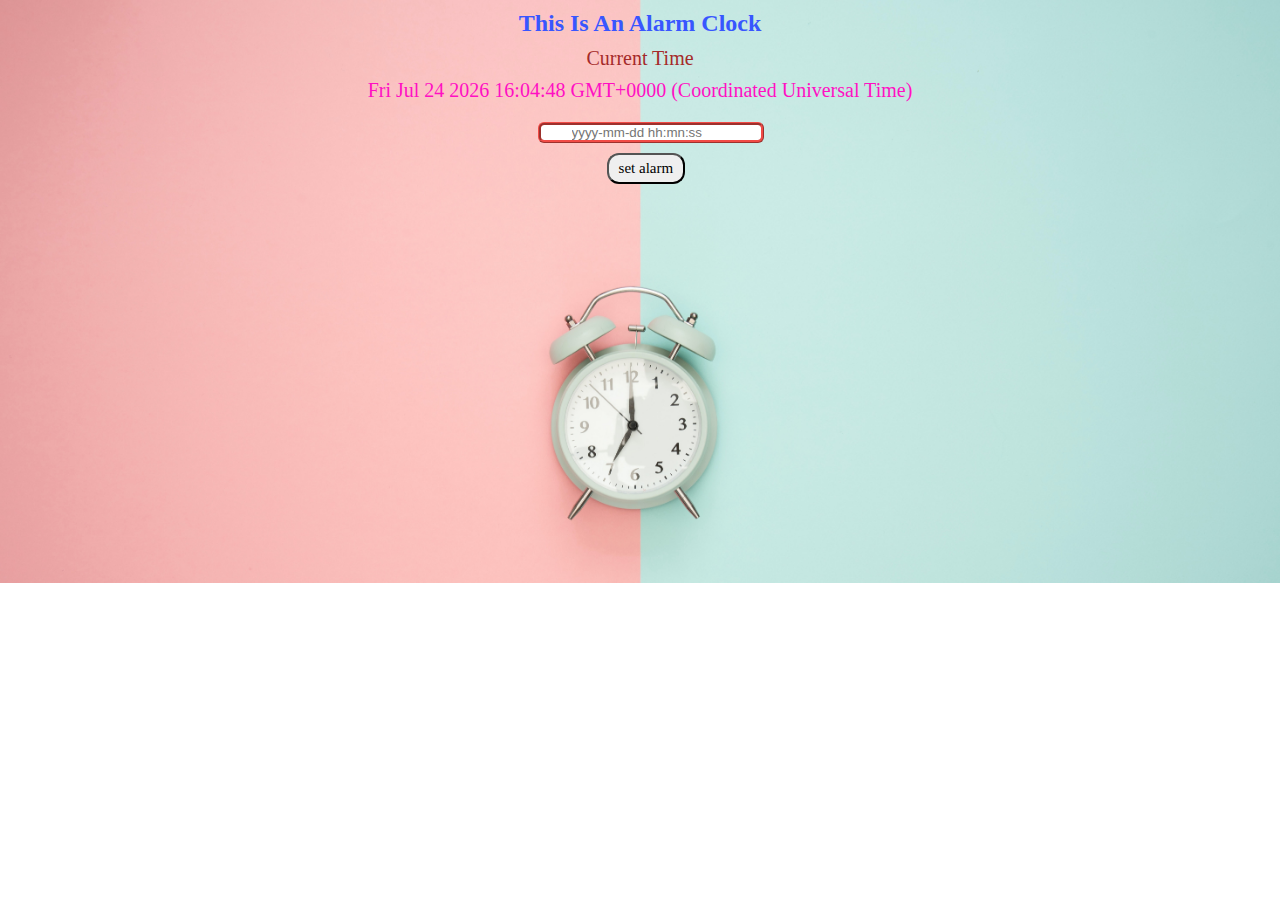
<file: Projects/project 4 (alarm clock)/alarm.html>
<!DOCTYPE html>
<html lang="en">

<head>
    <meta charset="UTF-8">
    <meta http-equiv="X-UA-Compatible" content="IE=edge">
    <meta name="viewport" content="width=device-width, initial-scale=1.0">
    <title>my alarm clock</title>
    <link rel="stylesheet" href="alarm.css">
</head>

<body>

    <div class="container">
        <h2>This Is An Alarm Clock</h2>
        <div class="timeNow">Current Time </div>
        <div class="displayTime" id="currentTime"></div>

        <form id="forms" action="">
            <input id="inputDate" type="text" placeholder="yyyy-mm-dd hh:mn:ss">

            <div>
                <button id="alarmbtn">set alarm</button>
            </div>
        </form>


    </div>

    <script src="alarm.js"></script>
</body>

</html>
</file>
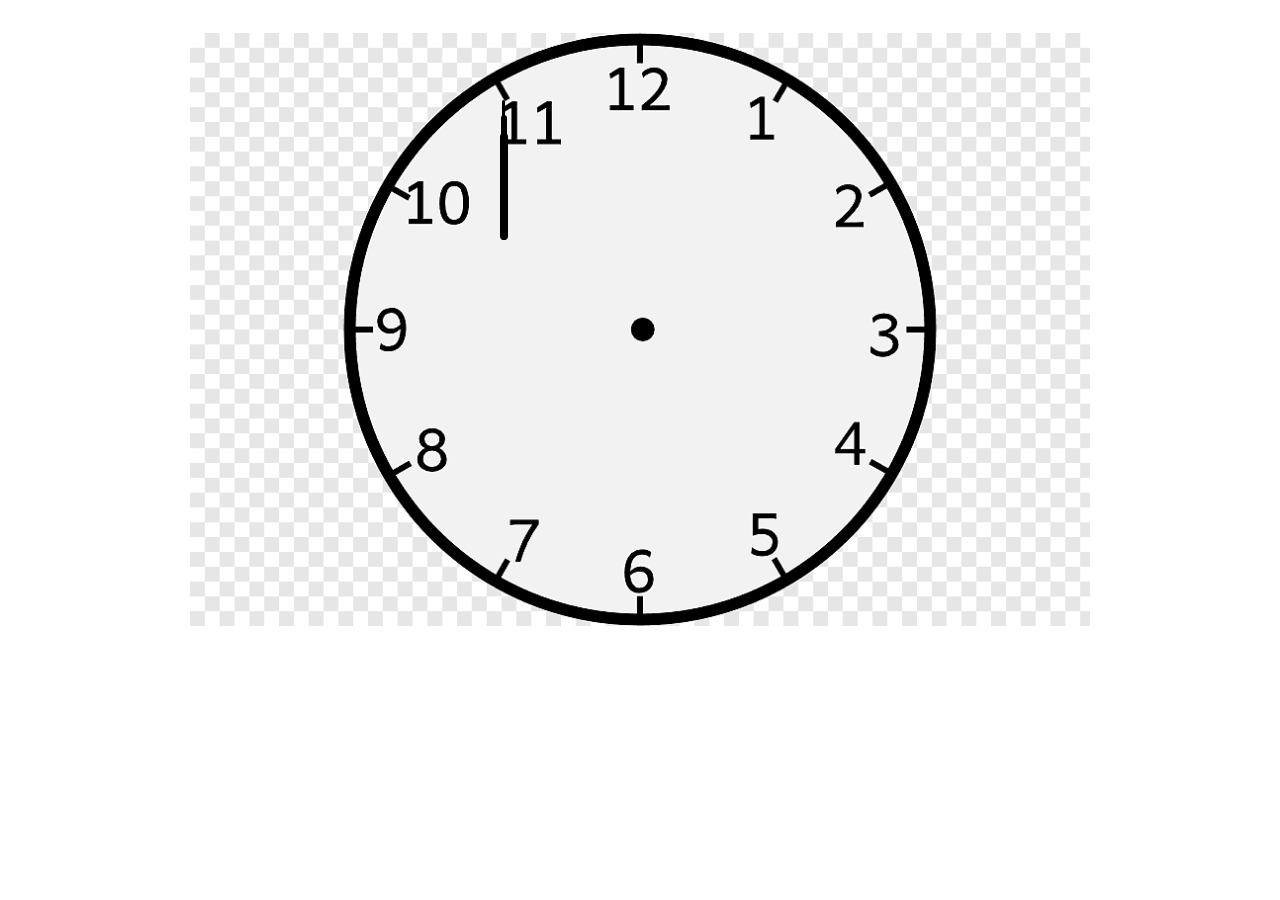
<file: Projects/project 5 (wall clock)/clock.html>
<!DOCTYPE html>
<html lang="en">

<head>
    <meta charset="UTF-8">
    <meta http-equiv="X-UA-Compatible" content="IE=edge">
    <meta name="viewport" content="width=device-width, initial-scale=1.0">
    <title>Analog clock</title>
    <link rel="stylesheet" href="clock.css">
    <script src="clock.js"></script>
</head>

<body>
    <div id="container">
        <div id="hour"></div>
        <div id="minute"></div>
        <div id="second"></div>
    </div>
</body>

</html>
</file>
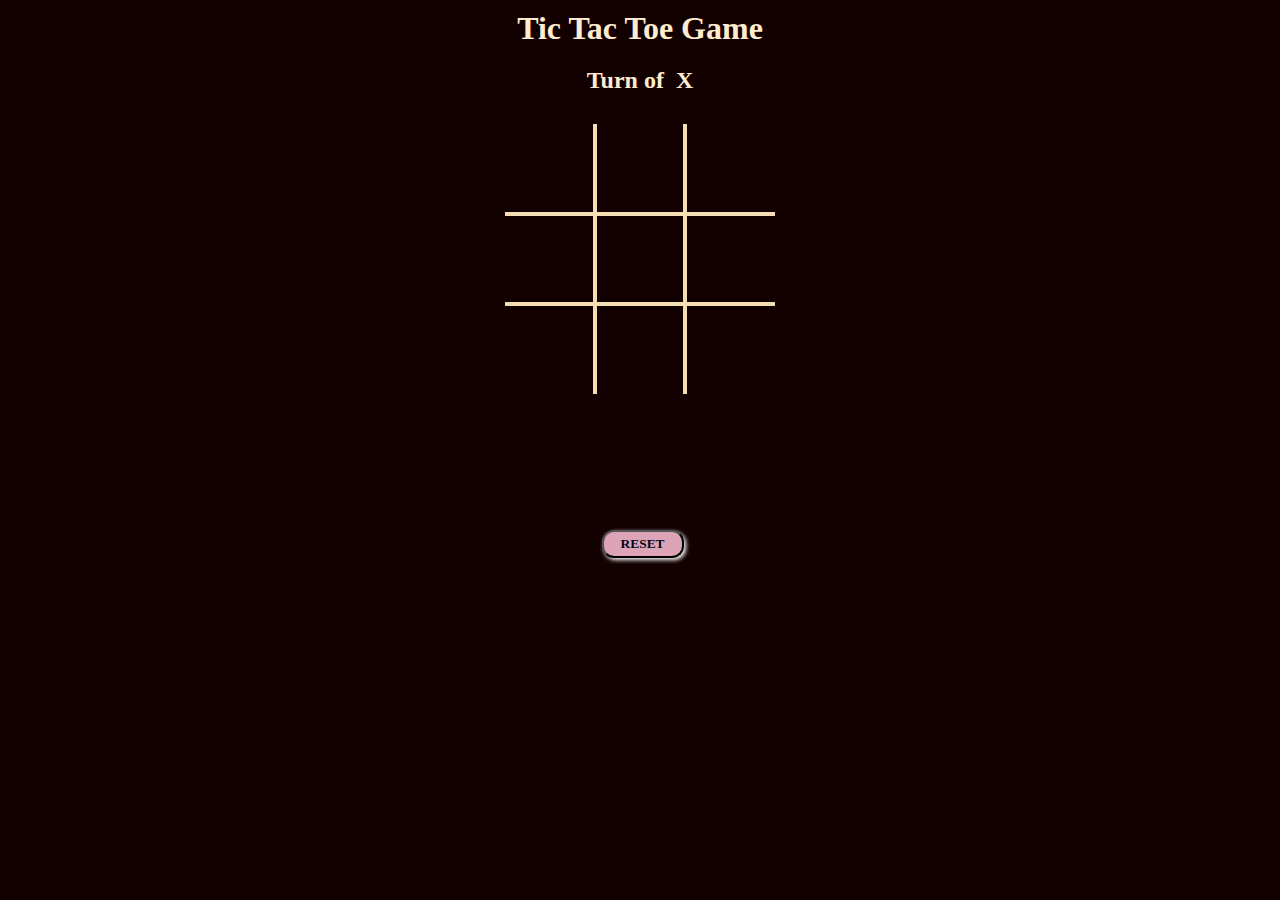
<file: Projects/project 6 (tic tac toe)/game.html>
<!DOCTYPE html>
<html lang="en">

<head>
    <meta charset="UTF-8">
    <meta http-equiv="X-UA-Compatible" content="IE=edge">
    <meta name="viewport" content="width=device-width, initial-scale=1.0">
    <title>Tic Tac Toe</title>
    <link rel="stylesheet" href="game.css">

</head>

<body>
    <h1 class="head">Tic Tac Toe Game</h1>
    <h2 class="head">Turn of &nbsp;<strong id="turnOf"> X </strong></h2>
    <div class="container">
        <div id="b1" class="box"></div>
        <div id="b2" class="box"></div>
        <div id="b3" class="box"></div>
        <div id="b4" class="box"></div>
        <div id="b5" class="box"></div>
        <div id="b6" class="box"></div>
        <div id="b7" class="box"></div>
        <div id="b8" class="box"></div>
        <div id="b9" class="box"></div>
    </div>
    <div id="won"></div>
    <button id="btn"><strong> RESET</strong></button>


    <script src="game.js"></script>
</body>

</html>
</file>
<file: Projects/project 4 (alarm clock)/alarm.css>
* {
    margin: 0;
    padding: 0;
}

.container {
    background-image: url('pexels-moose-photos-1037993.jpg');
    padding-bottom: 29.6%;
    background-size: 100%;
    background-repeat: no-repeat;
}

h2 {
    color: rgb(56, 86, 255);
    font-family: cursive;
    display: flex;
    justify-content: center;
    padding: 10px;
}

.timeNow {
    color: brown;
    font-family: cursive;
    display: flex;
    justify-content: center;
    font-size: 20px;
    padding-bottom: 9px;
}

#currentTime {
    color: rgb(255, 16, 195);
    font-family: cursive;
    display: flex;
    justify-content: center;
    font-size: 20px;
}

#forms {
    display: block;
    padding-left: 42%;
    padding-top: 20px;
    padding-bottom: 20px;
}

#inputDate {
    padding-left: 31px;
    padding-right: 12px;
    margin-bottom: 10px;
    border-radius: 6px;
    border: rgb(241, 75, 70);
    border-style: ridge;
}

#alarmbtn {
    font-size: 15px;
    margin-left: 69px;
    padding: 5px;
    padding-left: 10px;
    padding-right: 10px;
    border-radius: 12px;
    font-family: Georgia, 'Times New Roman', Times, serif;
}

#alarmbtn:hover {
    cursor: pointer;
    color: rgb(230, 248, 230);
    background-color: rgb(238, 79, 6);
}
</file>
<file: Projects/project 5 (wall clock)/clock.css>
#container {
        background: url('clock face.png');
        background-size: 100%;
        height: 66vh;
        width: 100vh;
        background-repeat: no-repeat;
        margin: auto;
        margin-top: 33px;
        position: relative;
    }
    
    #hour {
        width: 8px;
        height: 107px;
        background-color: rgb(0, 0, 0);
        position: absolute;
        margin-left: 310px;
        margin-top: 100px;
        border-radius: 20px;
        transform-origin: bottom;
    }
    
    #minute {
        width: 6px;
        height: 125px;
        background-color: rgb(0, 0, 0);
        position: absolute;
        margin-left: 311px;
        margin-top: 81.5px;
        border-radius: 20px;
        transform-origin: bottom;
    }
    
    #second {
        width: 3px;
        height: 140px;
        background-color: rgb(0, 0, 0);
        position: absolute;
        margin-left: 312px;
        margin-top: 66.5px;
        border-radius: 20px;
        transform-origin: bottom;
    }
</file>
<file: Projects/project 6 (tic tac toe)/game.css>
* {
    padding: 0;
    margin: 0;
}

body {
    background-color: rgb(19, 1, 1);
}

.head {
    color: blanchedalmond;
    display: flex;
    justify-content: center;
    padding: 10px;
}

.container {
    color: blanchedalmond;
    display: grid;
    align-content: center;
    justify-content: center;
    grid-template-columns: repeat(3, 90px);
    grid-template-rows: repeat(3, 90px);
    font-size: 60px;
    padding-top: 20px;
}

.box {
    display: flex;
    justify-content: center;
    align-items: center;
    border: 2px solid wheat;
    color: rgb(166, 212, 0);
}

.box:hover {
    cursor: pointer;
    background-color: rgb(105, 7, 7);
}

#b1 {
    border-top: none;
    border-left: none;
}

#b2 {
    border-top: none;
}

#b3 {
    border-top: none;
    border-right: none;
}

#b4 {
    border-left: none;
}

#b6 {
    border-right: none;
}

#b7 {
    border-bottom: none;
    border-left: none;
}

#b8 {
    border-bottom: none;
}

#b9 {
    border-right: none;
    border-bottom: none;
}

#won {
    font-size: 35px;
    color: blanchedalmond;
    padding: 20px;
    margin: 15px;
    margin-left: 39.5%;
    font-family: cursive;
}

button {
    color: rgb(1, 7, 26);
    background-color: rgb(221, 163, 182);
    padding: 4px 17px;
    margin-left: 47%;
    margin-top: 66px;
    font-family: cursive;
    font-size: 13.4px;
    border-radius: 12px;
    box-shadow: 2px 2px 4px rgb(255, 255, 255);
}

button:hover {
    cursor: pointer;
    background-color: rgb(255, 60, 0);
    color: whitesmoke;
}
</file>
